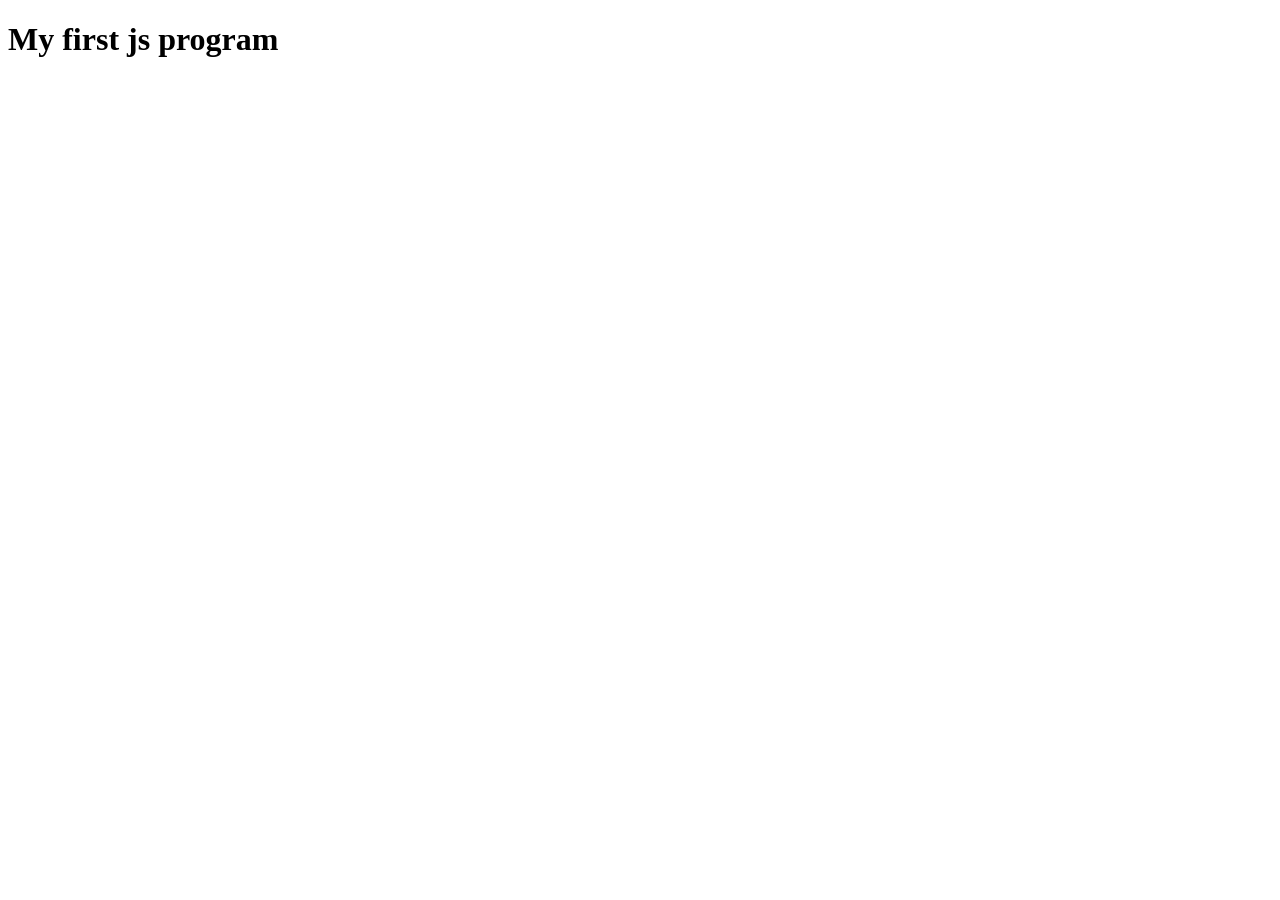
<file: FIRST FOLDER OF JS/index.html>
<!DOCTYPE html>
<html lang="en">
<head>
    <meta charset="UTF-8">
    <meta name="viewport" content="width=device-width, initial-scale=1.0">
    <title>Document</title>
</head>
<body>
    <h1>My first js program</h1>
    <script src="index.js"></script>
</body>
</html>
</file>
